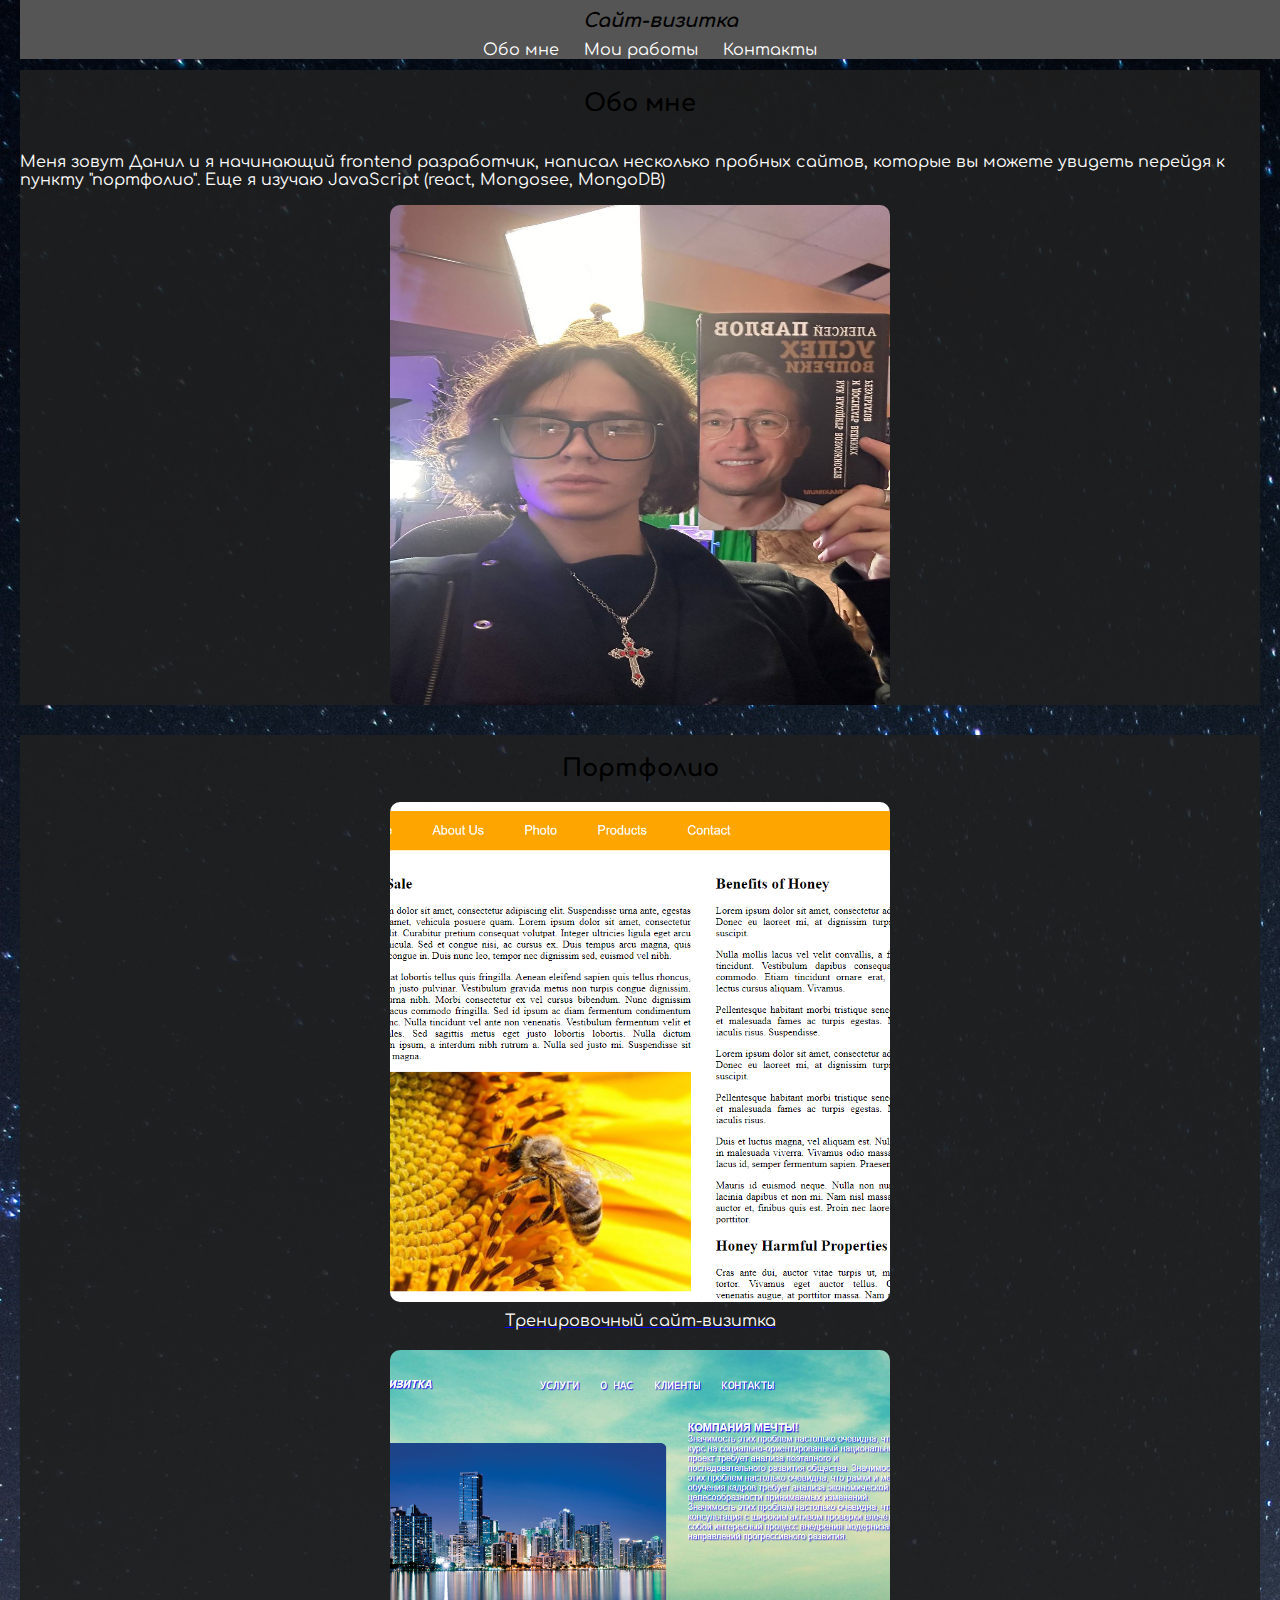
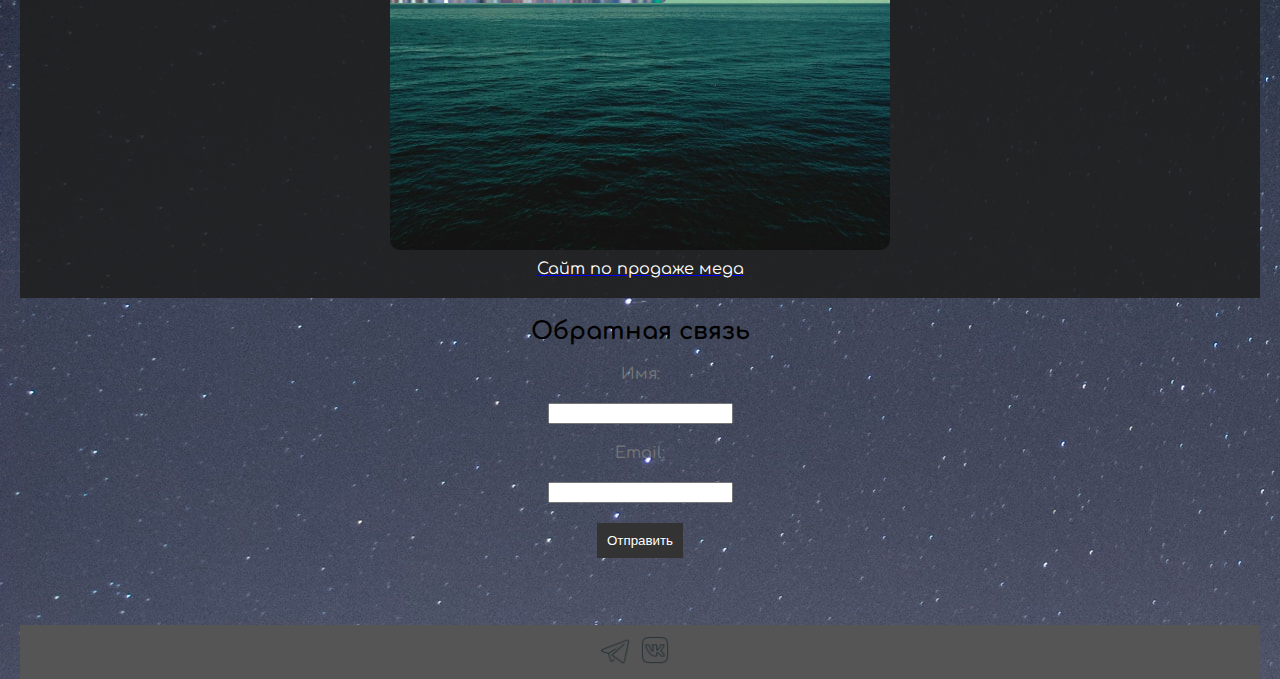
<file: index.html>
<!DOCTYPE html>
<html lang="ru">
<head>
    <meta charset="UTF-8">
    <meta name="viewport" content="width=device-width, initial-scale=1.0">
    <link rel="stylesheet" href="style.css">
    <link rel="preconnect" href="https://fonts.googleapis.com">
<link rel="preconnect" href="https://fonts.gstatic.com" crossorigin>
<link href="https://fonts.googleapis.com/css2?family=Comfortaa:wght@300&display=swap" rel="stylesheet">
    <title>Ивлев Данил - Сайт визитка</title>
</head>
<body>
    <header>
        <h1 id="sitev">Сайт-визитка</h1>
        <nav>
            <a href="#about">Обо мне</a>
            <a href="#portfolio">Мои работы</a>
            <a href="#contact">Контакты</a>
        </nav>
    </header>
    <div id="about">
        <div class="about-content">
            <h2>Обо мне</h2>
            <p>Меня зовут Данил и я начинающий frontend разработчик, написал несколько пробных сайтов, которые вы можете увидеть перейдя к пункту "портфолио".
                Еще я изучаю JavaScript (react, Mongosee, MongoDB)</p>
             <img src="img/photo_2023-12-21_21-26-43.jpg" alt="Описание изображения">
        </div>
    </div>
    <div id="portfolio">
        <div class="portfolio-content">
            <h2>Портфолио</h2>
            <div class="work">
                <a href="site-visitka/index.html"><img src="img/111.png" alt="Работа 1"></a>
                <a href="site-visitka/index.html">
                    <p>Тренировочный сайт-визитка</p></a>
            </div>
            <div class="work">
                <a href="maketi/index.html"><img src="img/222.PNG" alt="Работа 2"></a>
                <a href="maketi/index.html"><p>Сайт по продаже меда</p></a>
            </div>
        </div>
    </div>

    <div id="contact">
         <h2>Обратная связь</h2>
        <form action="submit_form.php" method="post">
            <label for="name">Имя:</label>
            <input type="text" id="name" name="name" required>
            <label for="email">Email:</label>
            <input type="email" id="email" name="email" required>
            <button type="submit">Отправить</button>
            </form>
        </div>
     <footer>
    <div id="social-icons">
            <a href="https://web.telegram.org/k/" target="_blank"><img src="img/6214709_air_airplane_logo_paper_plane_icon.png" alt="Facebook"></a>
            <a href="https://vk.com/feed" target="_blank"><img src="img/6214734_logo_vk_vkontakte_icon.png" alt="Instagram"></a>
        </div>
    </footer>
</body>
</html>
</file>
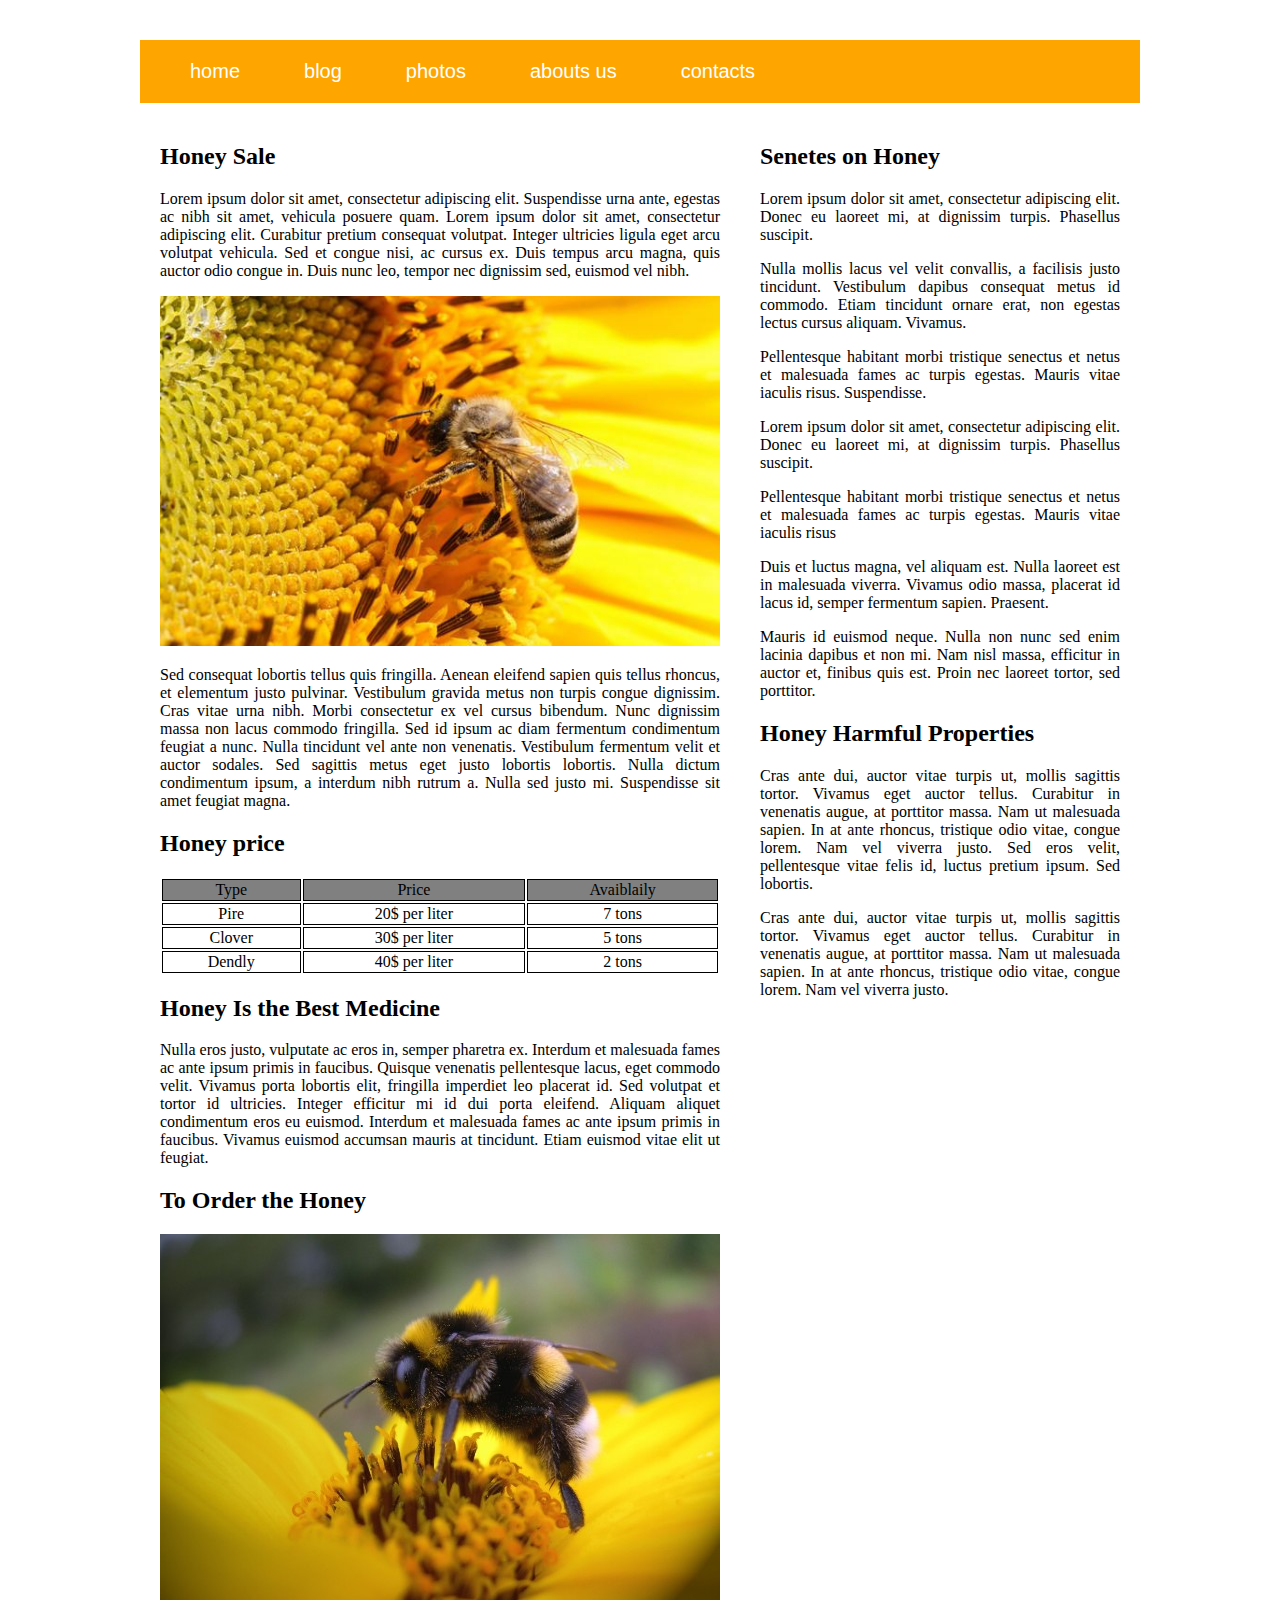
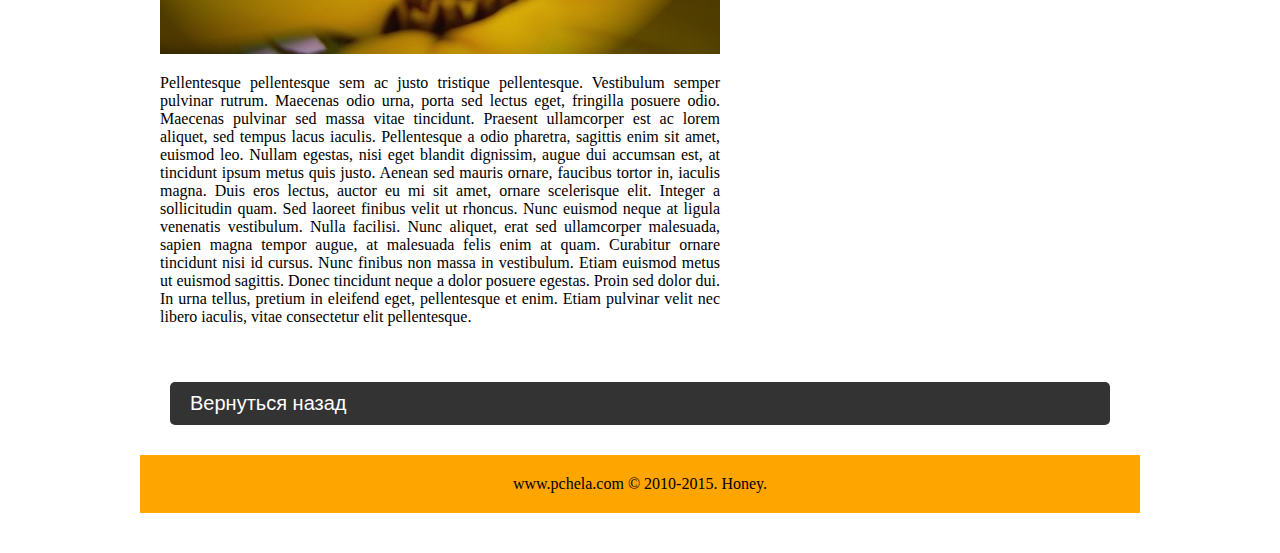
<file: maketi/index.html>
<!DOCTYPE html>
<html lang="ru">
<head>
    <link rel="stylesheet" href="style.css">
    <link rel="preconnect" href="https://fonts.googleapis.com">
    <link rel="preconnect" href="https://fonts.gstatic.com" crossorigin>
    <link href="https://fonts.googleapis.com/css2?family=Open+Sans&display=swap" rel="stylesheet">
    <meta charset="UTF-8">
    <meta http-equiv="X-UA-Compatible" content="IE=edge">
    <meta name="viewport" content="width=device-width, initial-scale=1.0">
    <title>Ивлев Данил п-16</title>
</head>
<body>
    <div class="wrapper">
        <header>
            <div class="block">
                <div class="sitename"></div>
                <nav>
                    <a href="#">home</a>
                    <a href="#" class="active">blog</a>
                    <a href="#">photos</a>
                    <a href="#">abouts us</a>
                    <a href="#">contacts</a>
                </nav>
            </div>
        </header>
        <div class="container">
            <aside class="left">
                <h2>Honey Sale</h2>
                <p>
                    Lorem ipsum dolor sit amet, consectetur adipiscing elit. Suspendisse urna ante, egestas ac nibh sit amet, vehicula posuere quam. Lorem ipsum dolor sit amet, consectetur adipiscing elit. Curabitur pretium consequat volutpat. Integer ultricies ligula eget arcu volutpat vehicula. Sed et congue nisi, ac cursus ex. Duis tempus arcu magna, quis auctor odio congue in. Duis nunc leo, tempor nec dignissim sed, euismod vel nibh.
                </p>
                <img src="img/bee.jpg" alt="bee">
                <p>Sed consequat lobortis tellus quis fringilla. Aenean eleifend sapien quis tellus rhoncus, et elementum justo pulvinar. Vestibulum gravida metus non turpis congue dignissim. Cras vitae urna nibh. Morbi consectetur ex vel cursus bibendum. Nunc dignissim massa non lacus commodo fringilla. Sed id ipsum ac diam fermentum condimentum feugiat a nunc. Nulla tincidunt vel ante non venenatis. Vestibulum fermentum velit et auctor sodales. Sed sagittis metus eget justo lobortis lobortis. Nulla dictum condimentum ipsum, a interdum nibh rutrum a. Nulla sed justo mi. Suspendisse sit amet feugiat magna.</p>
                <h2>Honey price</h2>
                <table>
                    <thead>
                        <td>Type</td>
                        <td>Price</td>
                        <td>Avaiblaily</td>
                    </thead>
                    <tr>
                        <td>Pire</td>
                        <td>20$ per liter</td>
                        <td>7 tons</td>
                    </tr>
                    <tr>
                        <td>Clover</td>
                        <td>30$ per liter</td>
                        <td>5 tons</td>
                    </tr>
                    <tr>
                        <td>Dendly</td>
                        <td>40$ per liter</td>
                        <td>2 tons</td>
                    </tr>
                </table>
                <h2>Honey Is the Best Medicine</h2>
                <p>Nulla eros justo, vulputate ac eros in, semper pharetra ex. Interdum et malesuada fames ac ante ipsum primis in faucibus. Quisque venenatis pellentesque lacus, eget commodo velit. Vivamus porta lobortis elit, fringilla imperdiet leo placerat id. Sed volutpat et tortor id ultricies. Integer efficitur mi id dui porta eleifend. Aliquam aliquet condimentum eros eu euismod. Interdum et malesuada fames ac ante ipsum primis in faucibus. Vivamus euismod accumsan mauris at tincidunt. Etiam euismod vitae elit ut feugiat.</p>
                <h2>To Order the Honey</h2>
                <img src="img/bee2.jpg" alt="bee2">
                <p>Pellentesque pellentesque sem ac justo tristique pellentesque. Vestibulum semper pulvinar rutrum. Maecenas odio urna, porta sed lectus eget, fringilla posuere odio. Maecenas pulvinar sed massa vitae tincidunt. Praesent ullamcorper est ac lorem aliquet, sed tempus lacus iaculis. Pellentesque a odio pharetra, sagittis enim sit amet, euismod leo. Nullam egestas, nisi eget blandit dignissim, augue dui accumsan est, at tincidunt ipsum metus quis justo. Aenean sed mauris ornare, faucibus tortor in, iaculis magna. Duis eros lectus, auctor eu mi sit amet, ornare scelerisque elit.
                    Integer a sollicitudin quam. Sed laoreet finibus velit ut rhoncus. Nunc euismod neque at ligula venenatis vestibulum. Nulla facilisi. Nunc aliquet, erat sed ullamcorper malesuada, sapien magna tempor augue, at malesuada felis enim at quam. Curabitur ornare tincidunt nisi id cursus. Nunc finibus non massa in vestibulum. Etiam euismod metus ut euismod sagittis. Donec tincidunt neque a dolor posuere egestas. Proin sed dolor dui. In urna tellus, pretium in eleifend eget, pellentesque et enim. Etiam pulvinar velit nec libero iaculis, vitae consectetur elit pellentesque.
                </p>
            </aside>
            <aside class="right">
                <h2>Senetes on Honey</h2>
                <p>Lorem ipsum dolor sit amet, consectetur adipiscing elit. Donec eu laoreet mi, at dignissim turpis. Phasellus suscipit.</p>
                <p>Nulla mollis lacus vel velit convallis, a facilisis justo tincidunt. Vestibulum dapibus consequat metus id commodo. Etiam tincidunt ornare erat, non egestas lectus cursus aliquam. Vivamus.</p>
                <p>Pellentesque habitant morbi tristique senectus et netus et malesuada fames ac turpis egestas. Mauris vitae iaculis risus. Suspendisse.</p>
                <p>Lorem ipsum dolor sit amet, consectetur adipiscing elit. Donec eu laoreet mi, at dignissim turpis. Phasellus suscipit.</p>
                <p>Pellentesque habitant morbi tristique senectus et netus et malesuada fames ac turpis egestas. Mauris vitae iaculis risus</p>
                <p>Duis et luctus magna, vel aliquam est. Nulla laoreet est in malesuada viverra. Vivamus odio massa, placerat id lacus id, semper fermentum sapien. Praesent.</p>
                <p>Mauris id euismod neque. Nulla non nunc sed enim lacinia dapibus et non mi. Nam nisl massa, efficitur in auctor et, finibus quis est. Proin nec laoreet tortor, sed porttitor.</p>
                <h2>Honey Harmful Properties</h2>
                <p>Cras ante dui, auctor vitae turpis ut, mollis sagittis tortor. Vivamus eget auctor tellus. Curabitur in venenatis augue, at porttitor massa. Nam ut malesuada sapien. In at ante rhoncus, tristique odio vitae, congue lorem. Nam vel viverra justo. Sed eros velit, pellentesque vitae felis id, luctus pretium ipsum. Sed lobortis.</p>
                <p>Cras ante dui, auctor vitae turpis ut, mollis sagittis tortor. Vivamus eget auctor tellus. Curabitur in venenatis augue, at porttitor massa. Nam ut malesuada sapien. In at ante rhoncus, tristique odio vitae, congue lorem. Nam vel viverra justo.</p>
            </aside>
        </div>
        <a href="javascript:history.go(-1)" class="back-button">Вернуться назад</a>
        <footer>www.pchela.com © 2010-2015. Honey.</footer>
    </div>
</body>
</html>
</file>
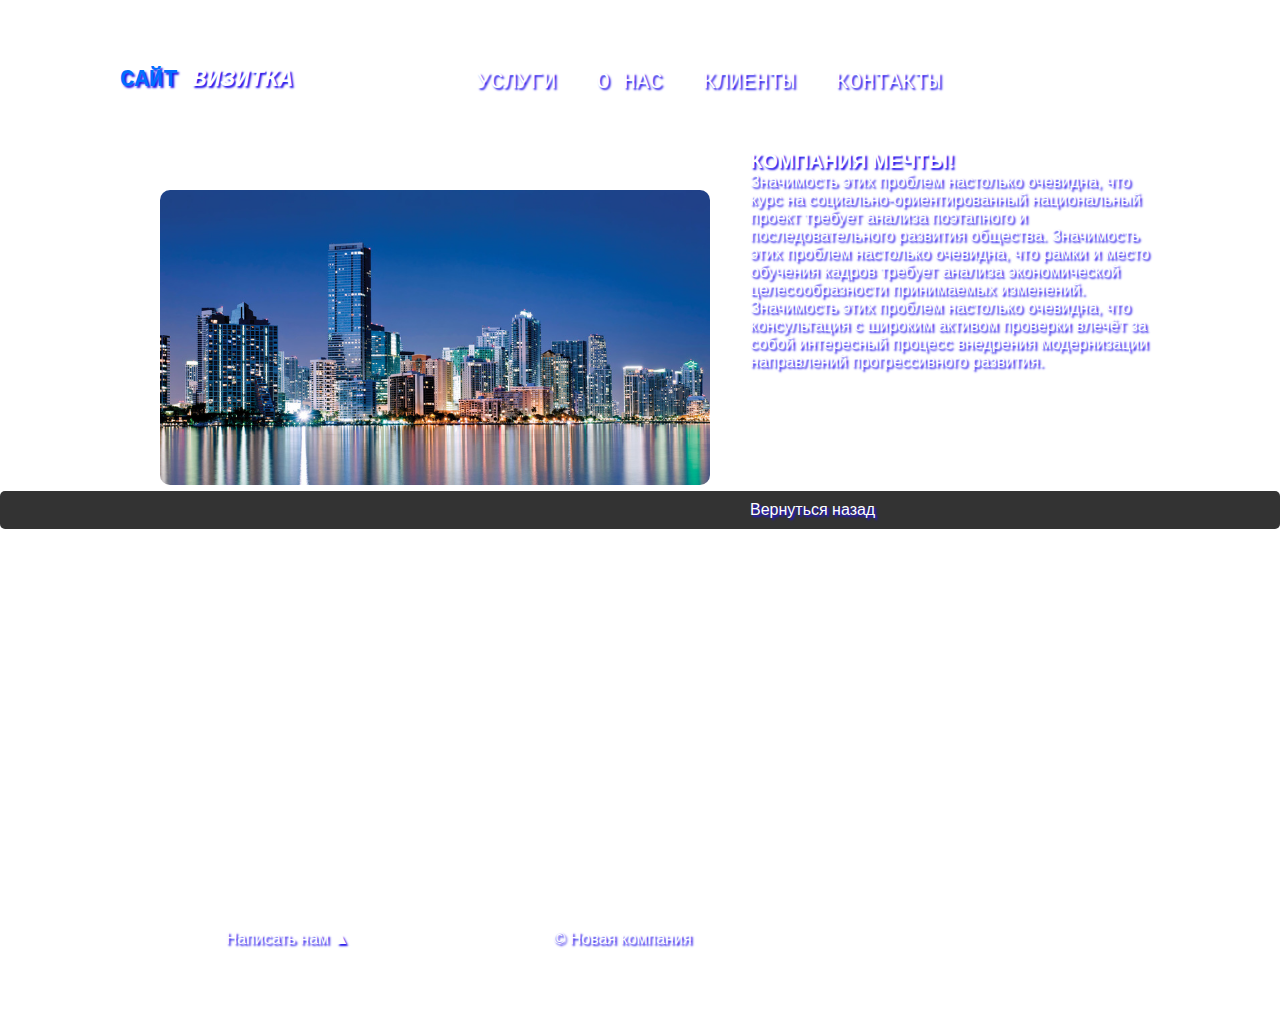
<file: site-visitka/index.html>
<!DOCTYPE html>
<html lang="ru">
<head>
    <link rel="stylesheet" href="css/style.css">
    <meta charset="UTF-8">
    <meta name="viewport" content="width=device-width, initial-scale=1.0">
    <title>Практическая работа Ивлев Данил</title>
</head>
<body>
    <div id="wrapper">
        <header class="clearfix">
            <a href="index.html" id="logo"><span class="pink">Сайт</span> <i>визитка</i></a>
            <nav id="mainnav">
                <ul>
                    <li><a href="uslugi.html">Услуги</a></li>
                    <li><a href="o nas.html">О нас</a></li>
                    <li><a href="client.html">Клиенты</a></li>
                    <li><a href="contact.html">Контакты</a></li>
                </ul>   
            </nav>  
        </header>
        <main>
            <img src="img/1.jpg" alt="" class="main_img-float">
            <h1>Компания мечты!</h1>
            <p>Значимость этих проблем настолько очевидна, что курс на
                социально-ориентированный национальный проект требует анализа поэтапного и
                последовательного развития общества. Значимость этих проблем настолько
                очевидна, что рамки и место обучения кадров требует анализа экономической
                целесообразности принимаемых изменений. Значимость этих проблем настолько
                очевидна, что консультация с широким активом проверки влечёт за собой
                интересный процесс внедрения модернизации направлений прогрессивного
                развития.
            </p>
        </main>
        <a href="javascript:history.go(-1)" class="back-button">Вернуться назад</a>
    </div>
    <footer>
        <p class="footer_block">Написать нам &#9650;</p>
        <p class="footer_block">&copy; Новая компания</p>
        <div class="footer_icons">
            <img src="img/ok.png" class="footer_img">
            <img src="img/mailru.png" class="footer_img">
            <img src="img/vk.png" class="footer_img">
        </div>
    </footer>
</body>
</html>
</file>
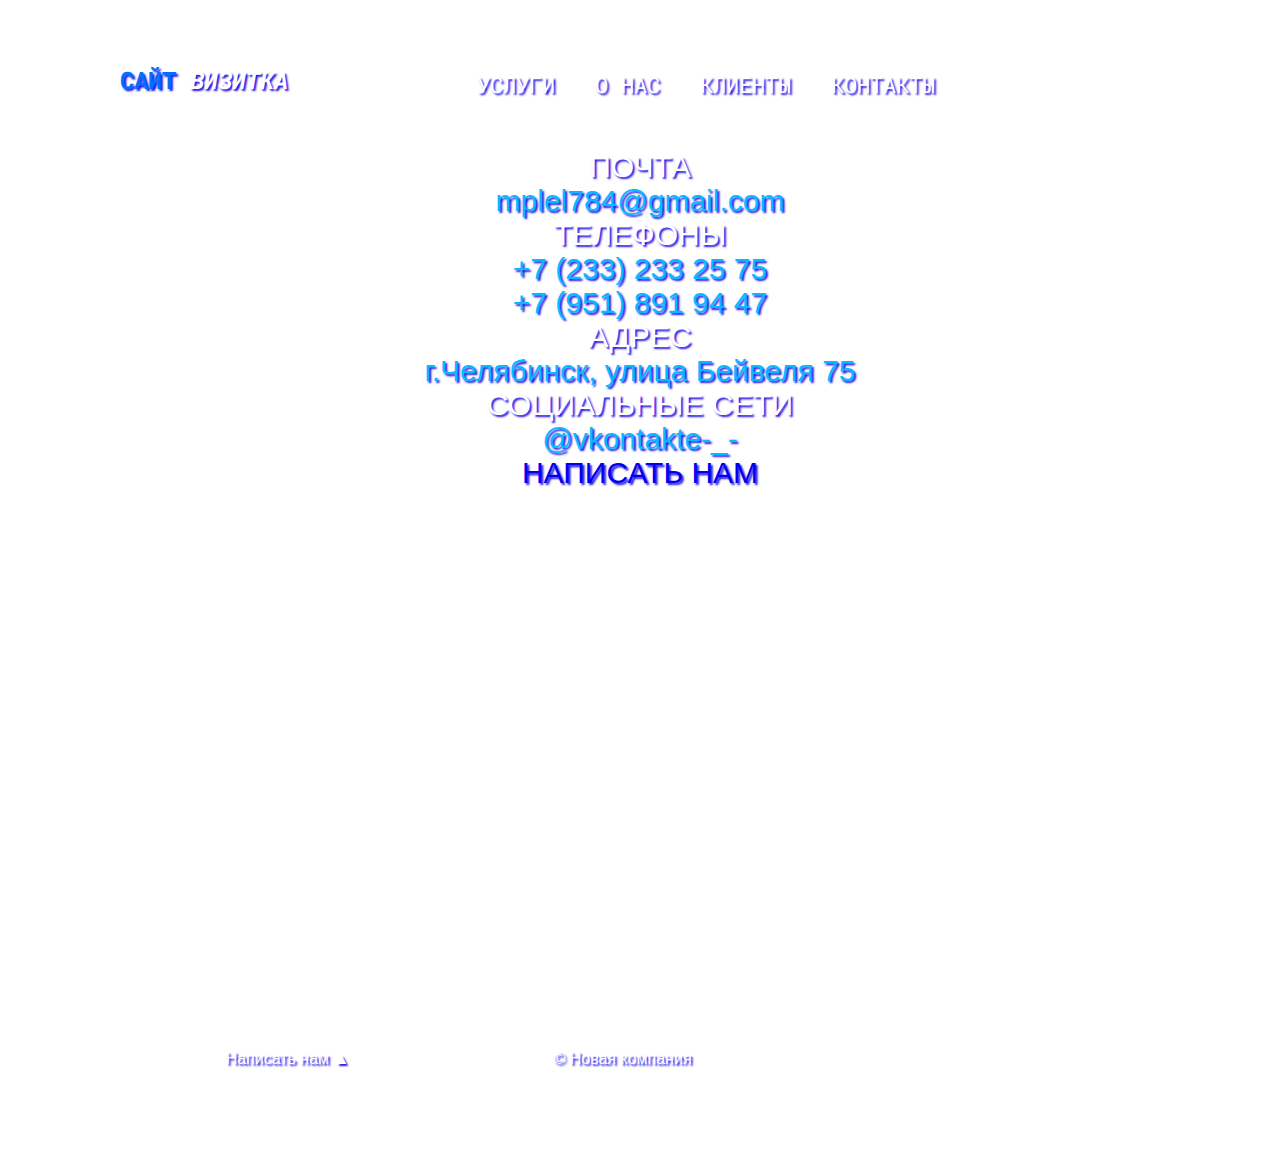
<file: site-visitka/contact.html>
<html lang="ru">
    <head>
        <link rel="preconnect" href="https://fonts.googleapis.com">
        <link rel="preconnect" href="https://fonts.gstatic.com" crossorigin>
        <link href="https://fonts.googleapis.com/css2?family=Open+Sans:ital,wght@1,300&family=Roboto+Mono&display=swap" rel="stylesheet">
        <link rel="stylesheet" href="css/style.css">
        <meta charset="UTF-8">
        <meta name="viewport" content="width=device-width, initial-scale=1.0">
        <title>Практическая работа Ивлев Данил</title>
    </head>
    <body>
        <div id="wrapper">
            <header class="clearfix">
                <a href="index.html" id="logo"><span class="pink">Сайт</span> <i>визитка</i></a>
                <nav id="mainnav">
                    <ul>
                        <li><a href="uslugi.html">Услуги</a></li>
                        <li><a href="o nas.html">О нас</a></li>
                        <li><a href="client.html">Клиенты</a></li>
                        <li><a href="contact.html">Контакты</a></li>
                    </ul>   
                </nav>  
            </header>
        <div id = "wrapper">
            <p class="contact1">ПОЧТА</p>
            <p class="contact">mplel784@gmail.com</p>
            <p class="contact1">ТЕЛЕФОНЫ</p>
            <p class="contact">+7 (233) 233 25 75</p>
            <p class="contact">+7 (951) 891 94 47</p>
            <p class="contact1">АДРЕС</p>
            <p class="contact">г.Челябинск, улица Бейвеля 75</p>
            <p class="contact1">СОЦИАЛЬНЫЕ СЕТИ</p>
            <p class="contact">@vkontakte-_-</p>
            <div class="contact1">
                <a href="#">НАПИСАТЬ НАМ</a>
            </div>
        </div>    
        <footer>
            <p class="footer_block">Написать нам &#9650;</p>
            <p class="footer_block">&copy; Новая компания</p>
            <div class="footer_icons">
                <img src="img/ok.png" class="footer_img">
                <img src="img/mailru.png" class="footer_img">
                <img src="img/vk.png" class="footer_img">
            </div>
        </footer>
    </body>
    </html>
</file>
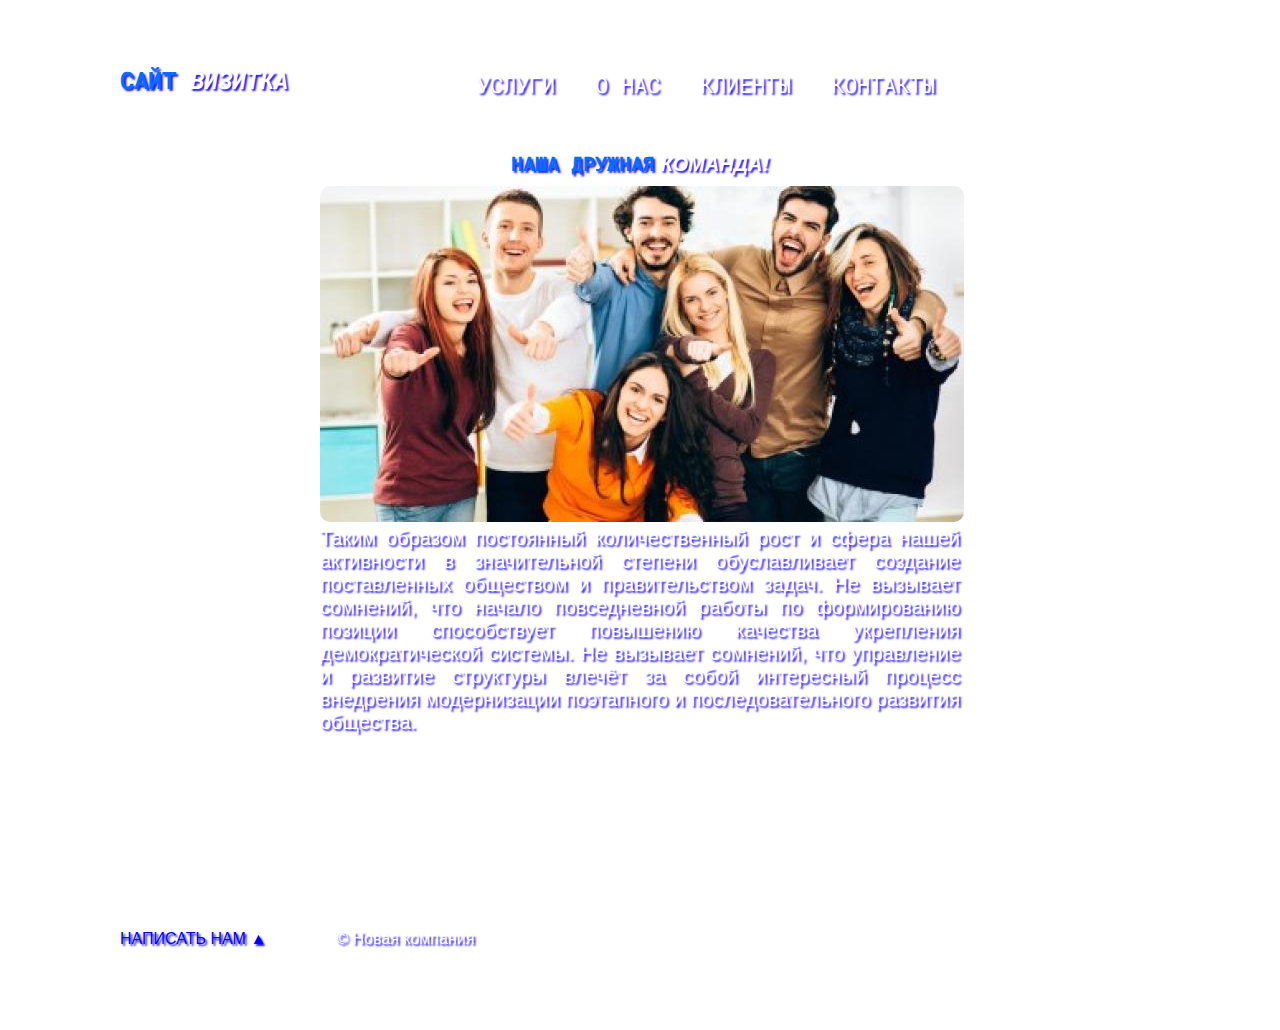
<file: site-visitka/o nas.html>
<!DOCTYPE html>
<html lang="ru">
<head>
    <link rel="preconnect" href="https://fonts.googleapis.com">
    <link rel="preconnect" href="https://fonts.gstatic.com" crossorigin>
    <link href="https://fonts.googleapis.com/css2?family=Open+Sans:ital,wght@1,300&family=Roboto+Mono&display=swap" rel="stylesheet">
    <link rel="stylesheet" href="css/style.css">
    <meta charset="UTF-8">
    <meta name="viewport" content="width=device-width, initial-scale=1.0">
    <title>Практическая работа Ивлев Данил</title>
</head>
<body>
    <div id="wrapper">
        <header class="clearfix">
            <a href="index.html" id="logo"><span class="pink">Сайт</span> <i>визитка</i></a>
            <nav id="mainnav">
                <ul>
                    <li><a href="uslugi.html">Услуги</a></li>
                    <li><a href="o nas.html">О нас</a></li>
                    <li><a href="client.html">Клиенты</a></li>
                    <li><a href="contact.html">Контакты</a></li>
                </ul>   
            </nav>
        </header>
            <main class="main-aboutUs">
            <h1 class="h1--aboutUs"><span class="pink">НАША ДРУЖНАЯ</span> <i>КОМАНДА!</i></h1>
            <img src="img/6.jpg" alt="наша команда">
            <p>Таким образом постоянный количественный рост и сфера нашей активности в значительной степени обуславливает создание поставленных обществом и правительством задач. Не вызывает сомнений, что начало повседневной работы по формированию позиции способствует повышению качества укрепления демократической системы. Не вызывает сомнений, что управление и развитие структуры влечёт за собой интересный процесс внедрения модернизации поэтапного и последовательного развития общества.</p>
            </main>
    </div>
    <footer>
        <a href="form.html" class="footer-block">Написать нам &#9650;</a>
        <p>&copy; Новая компания</p>
        <div class="footer-icons">
        <a href="https://mail.ru/" target="_blank"><img src="img/mailru.png" alt="mailru" class="footer-img"></a>
        <a href="https://ok.ru/" target="_blank"><img src="img/ok.png" alt="ok" class="footer-img"></a>
        <a href="https://vk.com/" target="_blank"><img src="img/vk.png" alt="vk" class="footer-img"></a>
        </div>
    </footer>    
</body>
</html>
</file>
<file: style.css>
body {
    font-family: 'Comfortaa', sans-serif;
    margin: 0;
    padding: 0;
    display: flex;
    flex-direction: column;
    min-height: 100vh;
    background-image: url(img/redd-f-5CPIzjWzGxo-unsplash.jpg);
    color: rgb(119, 119, 119);
    margin-left: 20px;
    margin-right: 20px;
}

header {
    background-color: #555;
    color: #000;
    position: fixed;
    top: 0;
    width: 100%;
    text-align: center;
    z-index: 1000;
}

main {
    display: flex;
    flex-direction: column;
    align-items: center;
    justify-content: center;
    padding: 20px;
}

section {
    display: flex;
    align-items: center;
    justify-content: space-between;
    margin-bottom: 40px;
    background-color: rgba(32, 32, 32, 0.89);
    padding: 20px;
    border-radius: 10px;
}

section img {
    max-width: 100%; 
    border-radius: 10%; 
}

section h2 {
    text-align: center; 
}

section p {
    margin-right: 20px; 
}

footer {
    background-color: rgb(85, 85, 85);
    color: #fff;
    text-align: center;
    padding: 10px;
    position: relative;
    z-index: 2;
}

#social-icons {
    display: flex;
    justify-content: center;
}

#social-icons img {
    width: 30px;
    margin-right: 10px;
}



form {
    display: grid;
    grid-gap: 10px;
}

button {
    background-color: #333;
    color: #fff;
    padding: 10px;
    border: none;
    cursor: pointer;
}

nav {
    margin-top: 10px;
}

nav a {
    color: rgb(255, 255, 255);
    text-decoration: none;
    margin-right: 20px;
}

nav a:hover {
    text-decoration: underline;
}

footer a {
    color: #fff;
    text-decoration: none;
}

footer a:hover {
    text-decoration: underline;
}

form {
    display: flex;
    flex-direction: column;
    align-items: center;
    margin: 0 auto;
    width: 100px;
    height: 200px;
    margin-bottom: 60px;
}

textarea {
    order: -1;
    resize: none;
    border-width: 2px;
}

label,
input,
textarea,
button {
    margin-bottom: 10px;
}

#about {
    margin-top: 70px;
    text-align: center;
    background-color: rgba(32, 32, 32, 0.89);
    color: #000;
}

.about-content {
    display: flex;
    justify-content: center;
    align-items: center;
    flex-direction: column;
    text-align: left;
}

.about-content img {
    max-width: 50%;
    border-radius: 10px;
}
.about-content p {
    color: #fff;
}

.text-content {
    padding: 20px;
    text-align: center; 
}

.text-content h2 {
    margin-bottom: 20px;
}

.text-content p {
    text-justify: inter-word;
    margin: 0;
}
#sitev {
    margin: 10px 0;
    font-size: 1.2em;
    font-style: italic;
}

#about img {
    width: 500px; 
    height: 500px;
}
.work img {
    width: 500px; 
    height: 500px; 
    object-fit: cover; 
    border-radius: 10px;
    display: block;
}
#portfolio {
  margin-top: 30px;
  background-color: rgba(32, 32, 32, 0.89);
}


#portfolio h2 {
    margin-bottom: 20px;
    color: #000;
    text-align: center;
}

.work {
    margin-bottom: 20px;
    display: flex;
}

#contact {
    align-items: flex-start; 
}

#contact h2 {
    margin-bottom: 20px;
    text-align: center; 
    color: #000;
}
.work {
    display: flex;
    flex-direction: column;
    align-items: center;
}

.work img {
    width: 500px;
    height: 500px;
    object-fit: cover;
    border-radius: 10px;
    margin-bottom: 10px;
}

.work p {
    color: #fff;
    text-align: center;
    margin: 0; 
}
</file>
<file: maketi/style.css>
*{
    box-sizing: border-box;
}
.wrapper{
    width: 1000px;
    margin: 40px auto;
    
}
header{
    padding: 20px;
    background-color: orange;
    font-family: 'Open Sans', sans-serif;
}
a{
    color: white;
    font: 20px Arial;
    margin: 30px;
    text-decoration: none;
}
img{
    width: 560px;
}
.container{
    display: flex;
}
.left{
    width: 600px;
    margin-right: 0px;
    padding: 20px;
    
}
.right{
    width: 400px;
    margin-left: 0px;
    padding: 20px;
    
}
table{
    width: 560px;
}
thead{
    background-color: gray;
    text-align: center;
}
td{
    text-align: center;
    border: 1px solid black;
}
footer{
    background-color: orange;
    padding: 20px;
    text-align: center;
}
p{
    text-align: justify;
}
.back-button {
    display: block;
    margin-top: 20px; /* Регулируйте отступ в соответствии с вашим дизайном */
    padding: 10px 20px;
    background-color: #333;
    color: #fff;
    text-decoration: none;
    border-radius: 5px;
    transition: background-color 0.3s ease;
}

.back-button:hover {
    background-color: #66b3ff;
}
</file>
<file: site-visitka/css/style.css>
* {
    margin:0;
    padding: 0;
}
html,body {
height: 100%;
}
header, main, footer {
    
    width: 1040px;
    margin: 0 auto;
}
#wrapper{
    min-height: 100%;
    height: auto !important;
    height: 100%;
     width: 100%;
}
header{
    height:120px;    
}
main{
    padding-bottom: 100px;
}
footer{
    margin: -100px auto 0;
    position: relative;
    height: 100px;
}
body{
    color: white;
}
.main_img-float{
width: 550px;
margin: 40px;
float: left;
}
#panorama {
    width: 100%;
    height: 150px;
    background: url(../img/2.jpg) no-repeat center 70%;
    background-size: cover;
}
.services_img{
    width: 240px;
    font-family: 'Work Sans', sans-serif;
}

.services_item{
    margin-left: 40px;
    margin-right: 40px;
    float:left
    font-family: 'Work Sans', sans-serif;
}
.services{
    padding: 35px;
    font-family: 'Work Sans', sans-serif;
    border: 5px;
}
.clearfix::after {
    content: "";
    font-family: 'Work Sans', sans-serif;
    display: table;
    clear: both;
}
.h1--invisible{
    visibility: hidden;
    font-family: 'Work Sans', sans-serif;
}
.sagolovok{
    text-align: center;
    margin-top: 100px;
    font-family: 'Work Sans', sans-serif;
}
.imgonas{
    width: 600px;
    display: block;
    margin: 0 auto;
    font-family: 'Work Sans', sans-serif;
}
.text2{
    justify-content: center;
    text-align: justify;
    width: 640px;
    font-size: 20px;
    flex: auto;
    flex-direction: column;
    
}
.text3{
    text-align: center;
    font-size: 20px;
    font-family: 'Work Sans', sans-serif;
}
.text4{
    text-align: start;
    font-size: 20px;
    font-family: 'Work Sans', sans-serif;
    font-family: 'Work Sans', sans-serif;
}
.img2{
    text-align: right;
    font-family: 'Work Sans', sans-serif;

}
.onas1{
    text-align: left;
    font-size: 40px;
    font-family: 'Work Sans', sans-serif;
}
.sss{
    text-align: end;
}
.contact1{
    font-family: 'Franklin Gothic Medium', 'Arial Narrow', Arial, sans-serif;
    text-align: center;
    font-size: 30px;
    color: white;
}
.contact{
    font-family: 'Franklin Gothic Medium', 'Arial Narrow', Arial, sans-serif;
    text-align: center;
    font-size: 30px;
    color: rgb(8, 185, 255);
}
.tadgik{
    width: 200px;
    display: block;
    margin: 0 auto;
}
#mainnav ul {
    padding-top: 36px;
    font-size: 23px;
    font-family: 'Open Sans', sans-serif;
    font-family: 'Roboto Mono', monospace;
}
#mainnav li {
    display: inline;
    padding-left: 27px;
}

#mainnav a {
    text-decoration: none;
    color: white;
    text-transform: uppercase;
    padding-top: 25px;
}

#mainnav a:hover {
    text-decoration: underline;
}

.services_item a:hover {
    text-decoration: underline;
}

#mainnav li.active a{
    font-weight: bold;
}
#logo {
    text-transform: uppercase;
    text-decoration: none;
    color: #fff;
    font-weight: bold;
    line-height: 100px;
    font-size: 24px;
    float: left;
    font-family: 'Open Sans', sans-serif;
    font-family: 'Roboto Mono', monospace;
}

.pink {
    color: rgb(0, 110, 255);
    font-family: 'Open Sans', sans-serif;
    font-family: 'Roboto Mono', monospace;
}
.footer_block{
    display: inline-block;
    width: 335px;
    font-family: 'Exo 2', sans-serif;
    text-align: center;
}
.footer_icons{
    width: 335px;
    display: inline-block;
    text-align: right;
    padding: 10px;
    font-family: 'Exo 2', sans-serif;
}
.footer_img{
    width: 40px;
    text-transform: uppercase;
    font-family: 'Exo 2', sans-serif;
    
}
.main-contacts {
    justify-content: center;
    text-align: justify;
    width: 640px;
    font-size: 20px;
    flex: auto;
    flex-direction: column;
}
.back-button {
    display: block;
    margin-top: 20px; /* Регулируйте отступ в соответствии с вашим дизайном */
    padding: 10px 20px;
    background-color: #333;
    color: #fff;
    text-decoration: none;
    border-radius: 5px;
    transition: background-color 0.3s ease;
}

.back-button:hover {
    background-color: #66b3ff;
}




















* {
    margin: 0;
    padding: 0;
}
html {
    background-image: url(https://million-wallpapers.ru/wallpapers/1/92/14330805724855075839/sinyaya-voda-golubye-oblaka.jpg) ;
    background-repeat: no-repeat;
    background-position: center center;
    background-attachment: fixed;
    -webkit-background-size: cover;
    -moz-background-size: cover;
    -o-background-size: cover;
    background-size: cover;

  }
a:link, a:visited, a:hover, a:active{
    text-decoration: none;
}
html, body {
    height: 100%;
    text-shadow: 2px 2px 2px #2012e9;
}
#wrapper {
    min-height: 100%;
    height: auto !important;
    height: 100%;
    width: 100%;
}

header {
    margin: 0 auto;
    height: 120px;
    width: 1040px;
}

main {
    margin: 0 auto;
    padding-bottom: 100px;
    width: 1040px;
}

footer {
    margin: -100px auto 0;
    position: relative;
    display: flex;
    /*flex-wrap: wrap;*/
    height: 100px;
    width: 1040px;
    margin: 0 auto;
    
}

body {
    color: white;
    font-family: 'Roboto', sans-serif;  
    background-repeat: no-repeat;
    background-position: center center;
    background-attachment: fixed;
    -webkit-background-size: cover;
    -moz-background-size: cover;
    -o-background-size: cover;
    background-size: cover;
}

.main_img-float {
    width: 550px;
    margin-right: 40px;
    float: left;
}

#panorama {
    width: 100%;
    height: 150px;
    background: url(../img/2.jpg) no-repeat center 70%;
    background-size: cover;
}

.services_img {
    width: 240px;
}

.services_item {
    margin-left: 40px;
    margin-right: 40px;
    width: 240px;
    float: left;
}

.services_item h2{
    text-align: center;
}

.services {
    padding: 35px;
    border: 5px;
}

.clearfix::after {
    content: "";
    display: table;
    clear: both;
}

.h1--invisible{
    visibility: hidden;
}

.main-aboutUs {
    justify-content: center;
    text-align: justify;
    width: 640px;
    font-size: 20px;
}

.h1--aboutUs {
    margin-bottom: 10px;
    text-align: center;
}

.main-contacts {
    justify-content: center;
    text-align: justify;
    width: 640px;
    font-size: 20px;
    flex: auto;
    flex-direction: column;
}

.h2-contacts {
    font-size: 24px;
    font-style: normal;
    margin-bottom: 10px;
    text-align: center;
    text-shadow: 2px 2px 2px #050d77;
}

.h2-contacts-writeUs {
    font-size: 24px;
    font-style: normal;
    margin-bottom: 10px;
    text-align: center;
    text-decoration: underline;
}

.p-contacts {
    color: rgb(255, 0, 255);
    margin-bottom: 10px;
    text-align: center;
    font-weight: 700;
    text-shadow: 2px 2px 2px #380577;
}

.img-clients {
    width: 100%;
    height: 100%;

}

#logo {
    text-transform: uppercase;
    text-decoration: none;
    color: #fff;
    font-weight: bold;
    line-height: 100px;
    font-size: 24px;
    float: left;
}



.footer-block {
    display: inline-block;
    max-width: 335px;
    text-transform: uppercase;
    text-align: center;
    margin-right: 50px;
    padding-right: 20px;
}

.footer-icons {
    display: inline-block;
    max-width: 335px;
    text-align: right;
    margin-left: 10px;
}

.a-uslugi {
    color:  rgb(255, 6, 255);
    text-transform:capitalize;
    text-decoration: none;
    padding: 20px;
}

.footer-img {
    width: 50px;
    border: none;
    padding-left: 20px;
    margin-left: 10px;
}

h1, h2 {
    text-transform: uppercase;
    font-weight: bold;
    font-size: 20px;
}

mark {
    color: rgb(255, 6, 255);
}

img {

    border-radius: 10px;
}

#mainnav ul {
    list-style: none;
    margin: 30px;
    padding-left: 300px;
    padding-top: 40px;
    font-size: 22px;
}

#mainnav li {
    display: inline;
    padding-left: 27px;
}

#mainnav a {
    text-decoration: none;
    color: white;
    text-transform: uppercase;
}

#mainnav a:hover {
    text-decoration: underline;
}

.services_item a:hover {
    text-decoration: underline;
}

#mainnav li.active a{
    font-weight: bold;
}

.new::after {
    font-size: 10px;
    vertical-align: super;
    background-color: violet;
    border-radius: 2px;
    padding: 3px;
    margin-left: 5px;
}
.price{
    background-color: #0a9b6f;
    margin-left: auto;
    margin-right: auto;
    margin-top: 250px;
}

.price th:first-child{
    width: 10%;
}
.price th:last-child(2), .price th:last-child{
    width: 25%;
}
table{
   border: 0px solid #f60ad5;
   border-collapse: collapse;
   width: 100%;
   background-color: #380577;
}
td,th{
    border: 2px solid white;
    text-align: center;
    border-collapse: collapse;
    padding: 25px;
    border-left: none;
    border-right: none;
    width: 1px;
}
.njn{
    border-bottom: none;
    border-top: none ;
}
a{
    text-decoration: none;
} 
tbody:nth-child(even) {
    background-color: #118bdd;
  }
  
tr{
    background-image: url(noise.png);
  }
.button a:link, a:visited{
    border: none;
    color: #FFFFFF;
    padding: 25px 52px;
    -webkit-transition-duration: 0.4s;
    transition-duration: 0.4s;
    text-decoration: none;
    font-size: 20px;
    cursor: pointer;
    display: inline-block;
    text-align: center;
    text-shadow: 2px 2px 2px #0799d3;
}
.button a:hover, a:active {
    background-color: purple ;
}
.button{
    text-align: center;
}
.caption1{
    border: 5px solid #6659da;
    border-left: none;
    border-right: none;
    padding: 10px;
}
.form{
    text-align: center;
    margin: 10px;
}
#contact-form input[type="text"]{
    height: 20px;
    width: 250px; 
    padding: 5px;
    margin-bottom: 10px;
    border: white solid 1px;
    background-color: #eddfff;
    background-color: #7300ff;
    color: white;

}
#contact-form input[type="topic"]{
    height: 20px;
    width: 250px; 
    padding: 5px;
    margin-bottom: 10px;
    border: white solid 1px;
    background-color: #eddfff;
    background-color: #7300ff;
    color: white;
}
#contact-form input[type="email"]{
    height: 20px;
    width: 250px; 
    padding: 5px;
    margin-bottom: 10px;
    border: white solid 1px;
    background-color: #eddfff;
    background-color: #7300ff;
    color: white;
}
textarea{
    height: 150px;
    width: 260px;
    background-color: #7300ff;
    color: white;
}
#contact-form input[type="submit"]{
    margin: 10px;
    background-color: #7300ff;
    height: 50px;
    width: 260px;
    font-style: italic;
    color: white;
}
#contact-form input[type="submit"]:hover{
    background-color: #948aa1;
    height: 50px;
    width: 260px;
    font-style: italic;
}
#contact-form input[type="date"]{
    height: 20px;
    width: 250px; 
    padding: 5px;
    margin-bottom: 10px;
    border: white solid 1px;
    background-color: #7300ff;
    color: white;
}

#contact-form input[type="reset"]{
    height: 20px;
    width: 250px; 
    padding: 5px;
    margin-bottom: 10px;
    border: white solid 1px;
    background-color: #7300ff;
    color: white;
    text-align: center;
}
</file>
